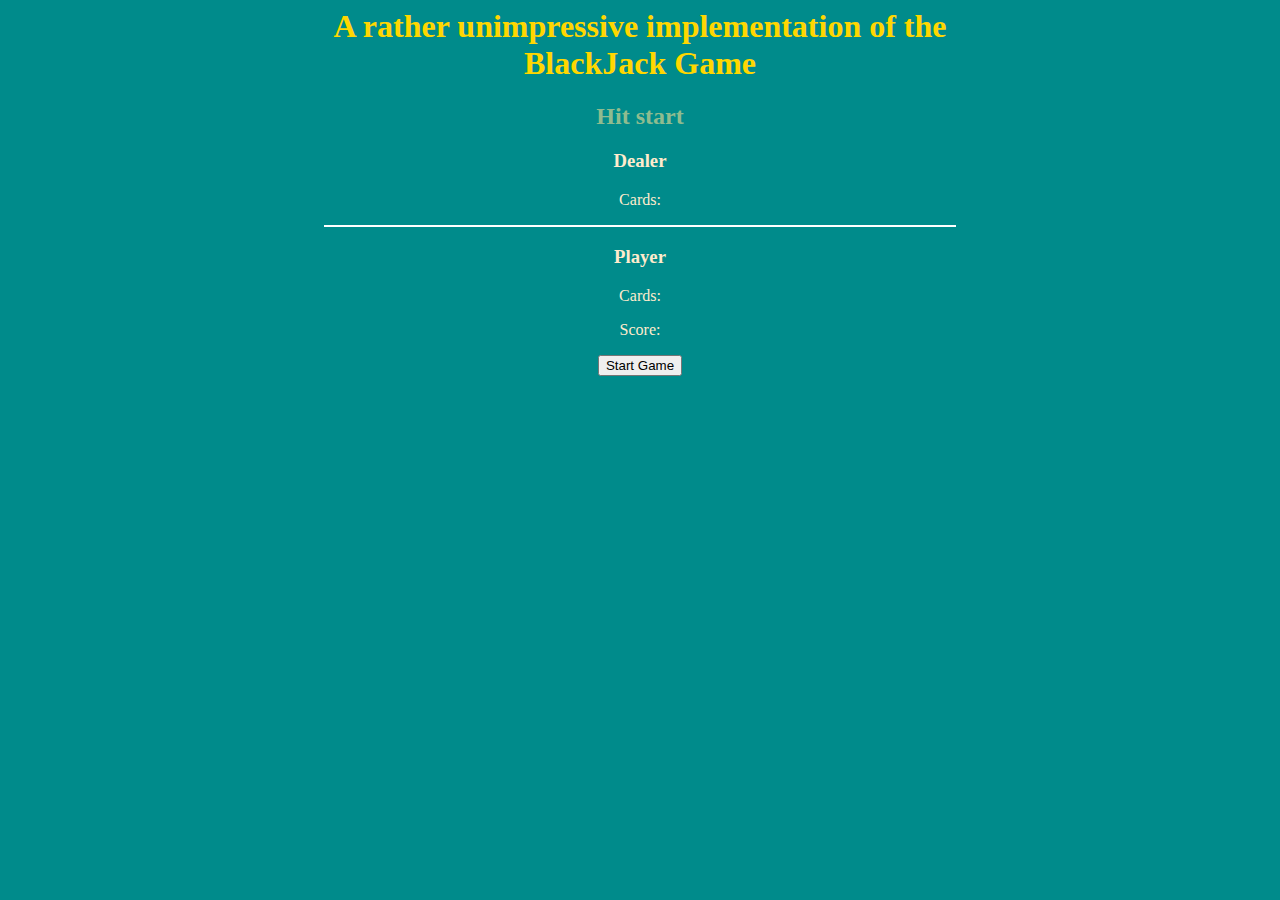
<file: blackjack/index.html>
<html>
    <head>
        <meta charset="UTF-8">
        <link rel="stylesheet" href="style.css">
    </head>
    <body>
        
        <h1>A rather unimpressive implementation of the<br>BlackJack Game</h1>
        
        <h2 id="title">Hit start</h2>

        <div id="deal_disp" class="display">
            <h3>Dealer</h3>
            <p id="deal_card_history">Cards: </p>
        </div>
        <div id="divider">
            <hr class="white-line">
        </div>

        <div id="play_disp" class="display">
            <h3>Player</h3>
            <p id="play_card_history">Cards: </p>
            <p id="play_score">Score: </p>
        </div>

        <div id="controller">
            <button id="game_button" onclick="gameControl()">Start Game</button>
        </div>
        <script src = "index.js"></script>
    </body>
</html>
</file>
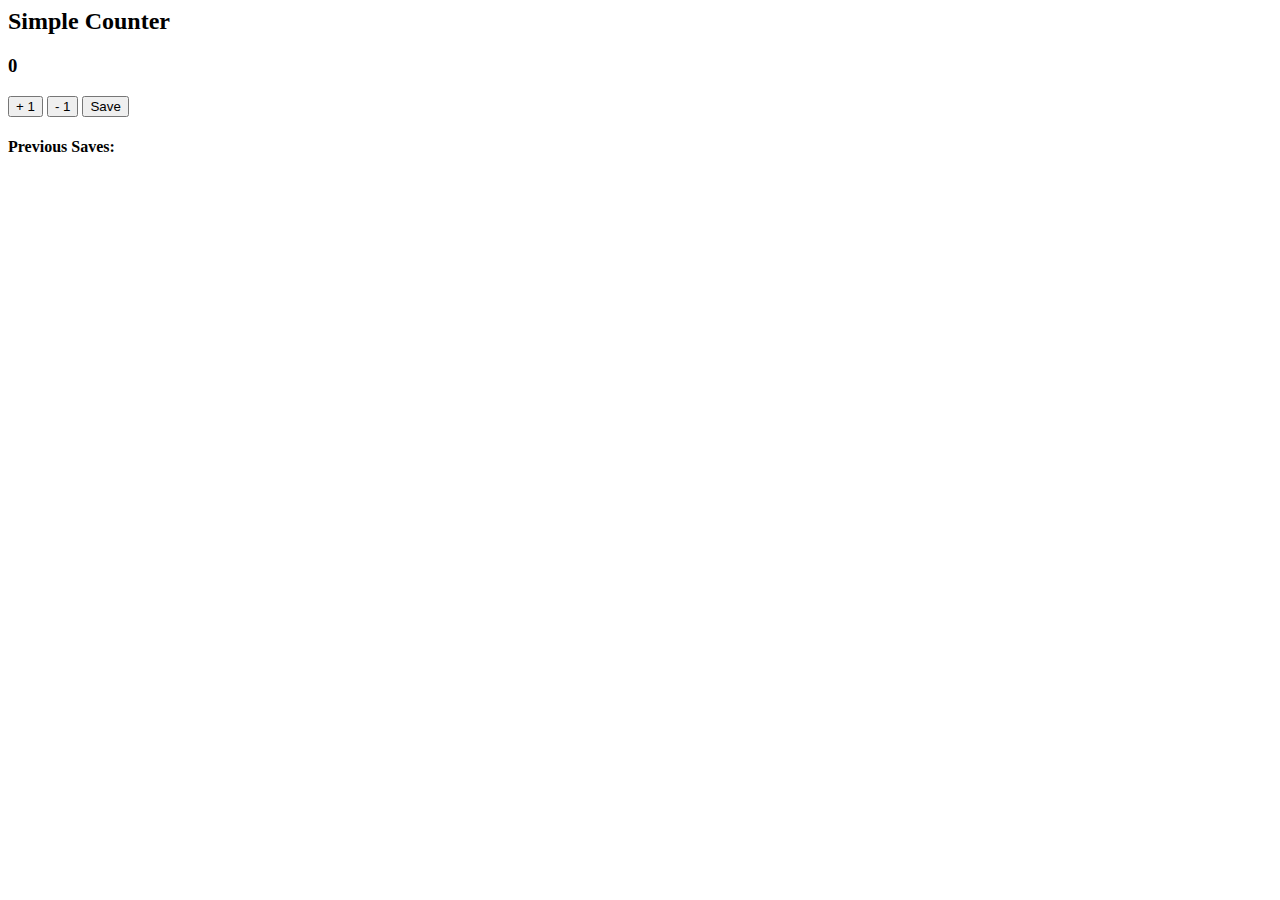
<file: simple_counter/index.html>
<html>
    <head></head>
        <body>
            <h2>Simple Counter</h2>
            <h3 id="count">0</h3>
            <button id = "incr_btn" onclick="increment()">+ 1</button>
            <button id = "incr_btn" onclick="decrement()">- 1</button>
            <button id = "save_btn" onclick="save()">Save</button>
            <h4 id="saves"></h4>
            <script src = "index.js"></script>
        </body>
</html>
</file>
<file: blackjack/style.css>
body {
    background-size: cover;
    text-align: center;
    color:blanchedalmond;
    background-color: darkcyan;
}

h1 {
    color: gold;
}

h2 {
    color:darkseagreen;
}

#message-el {
    font-style: bold;
}

#divider{
    justify-content: center;
    align-items: center;
}

.white-line {
    border: none;
    border-top: 2px solid white;
    width: 50%;
}
</file>
